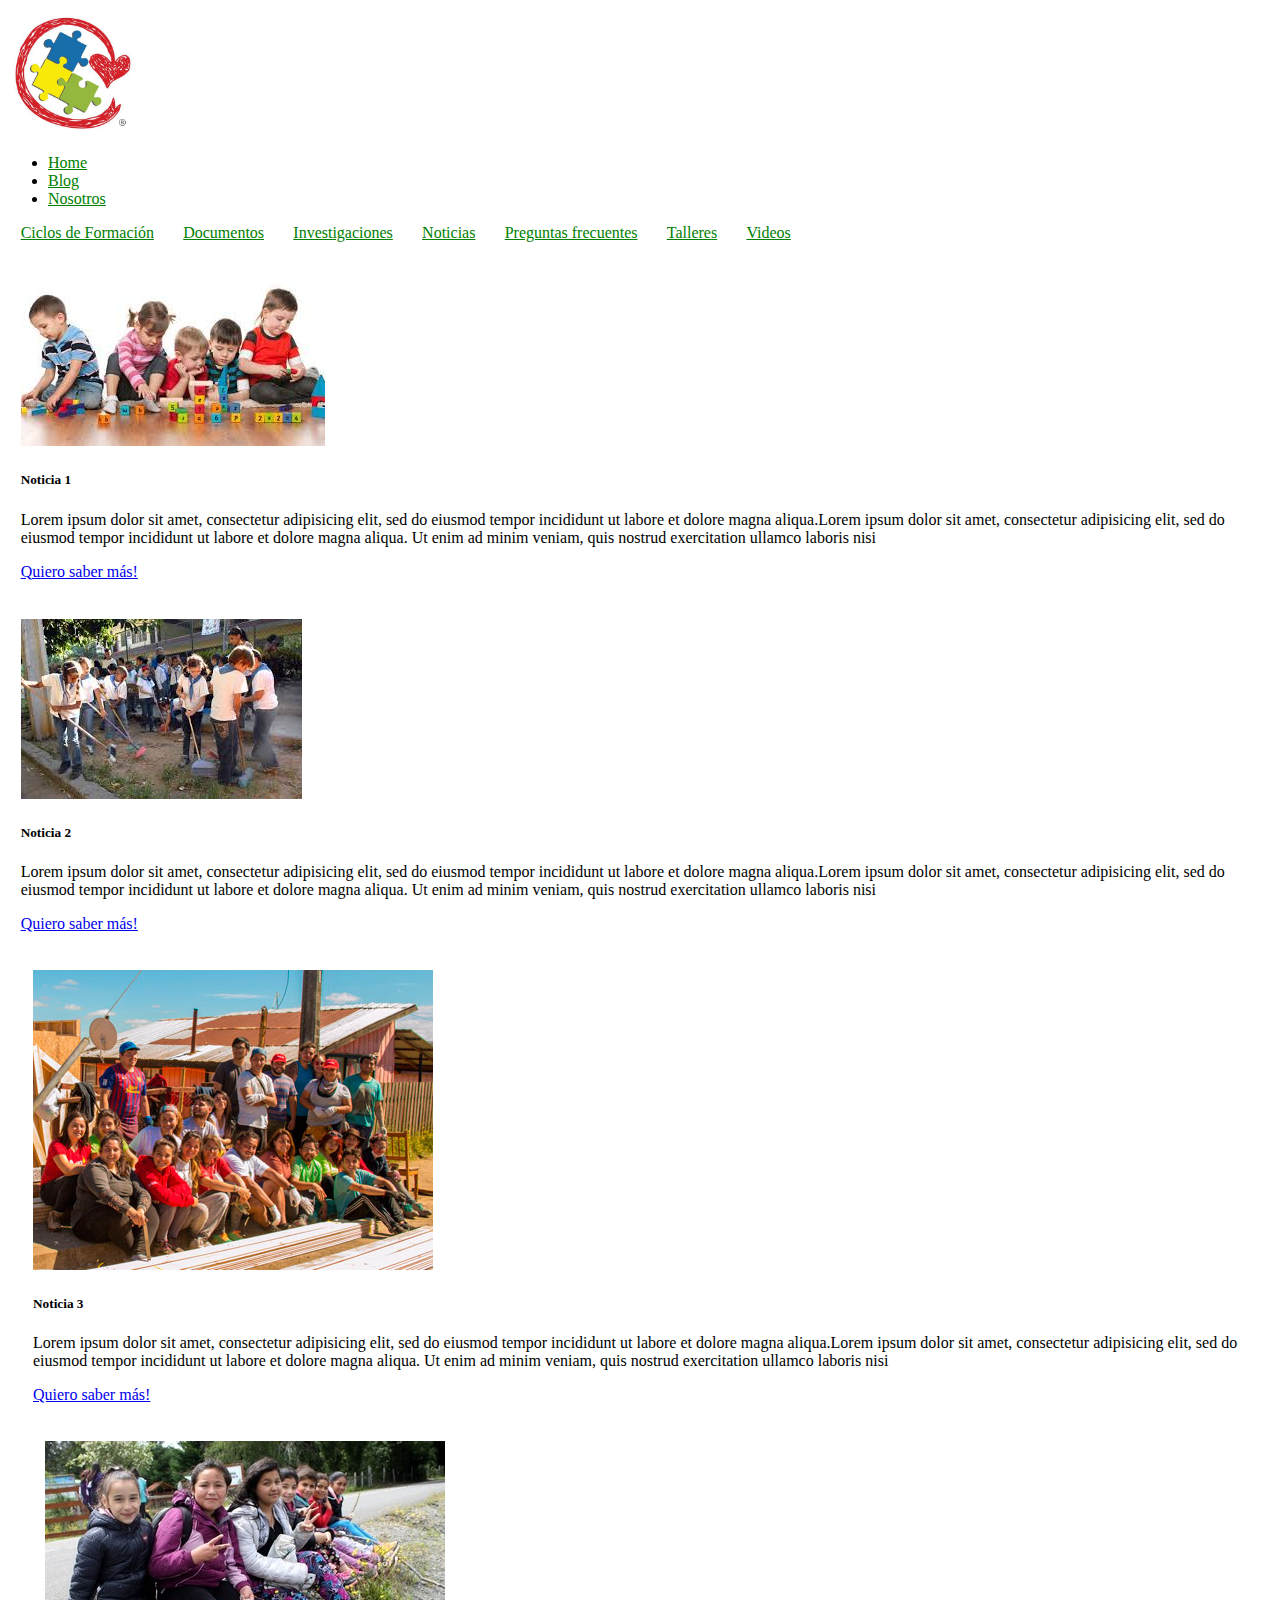
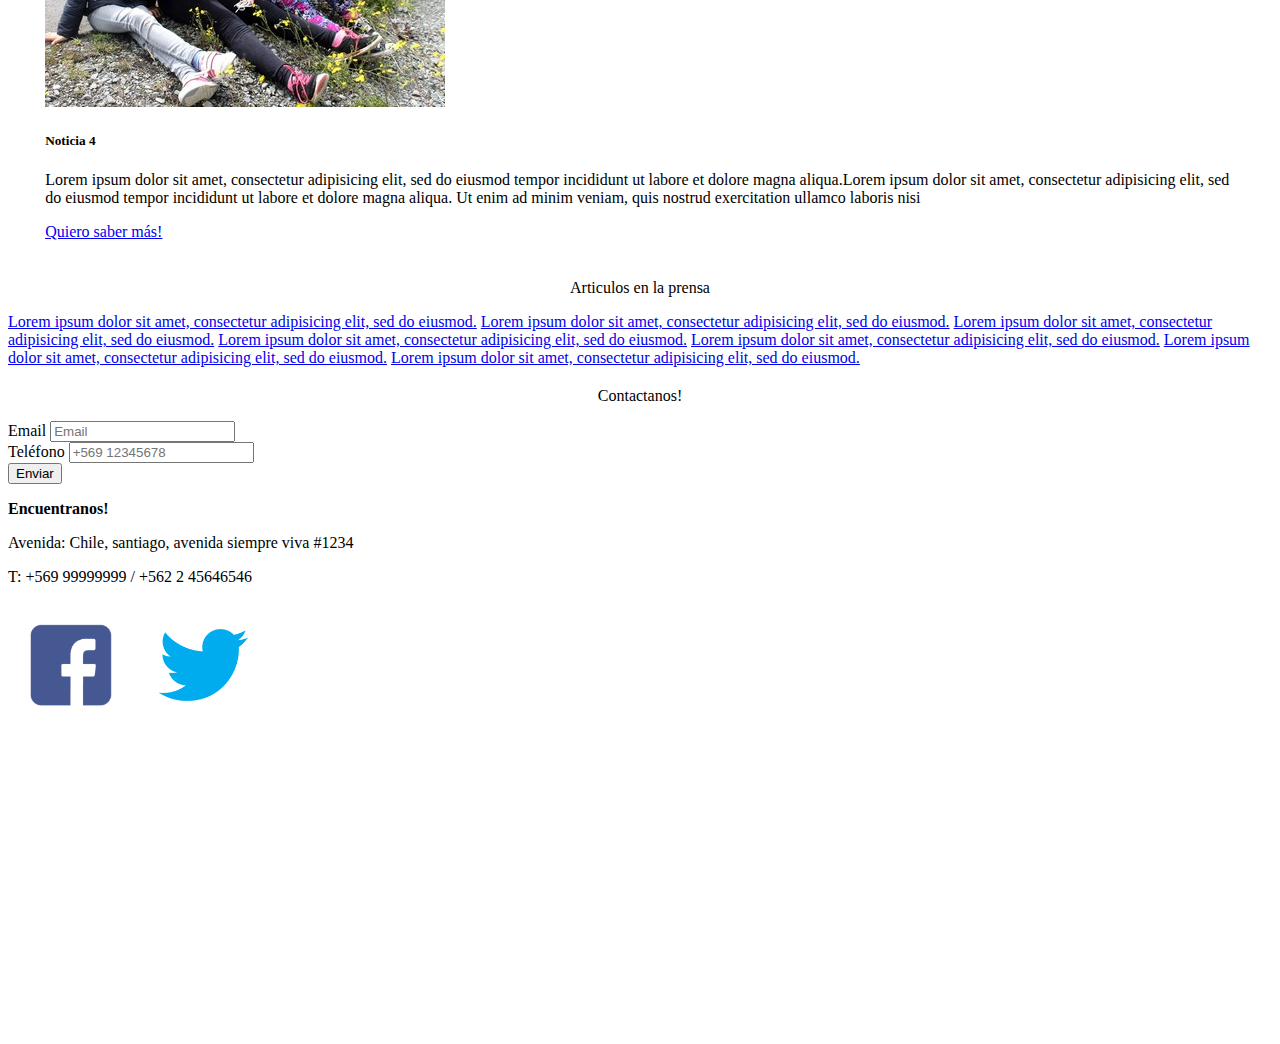
<file: index.html>
<!DOCTYPE html>
<html lang="en">
<head>
  <meta charset="UTF-8">
  <meta name="viewport" content="width=device-width, initial-scale=1.0">
  <meta http-equiv="X-UA-Compatible" content="ie=edge">
  <link rel="stylesheet" href="style.css">
  <title>Fundacion Asperger</title>
  <link rel="stylesheet" href="https://maxcdn.bootstrapcdn.com/bootstrap/4.0.0-beta.3/css/bootstrap.min.css" integrity="sha384-Zug+QiDoJOrZ5t4lssLdxGhVrurbmBWopoEl+M6BdEfwnCJZtKxi1KgxUyJq13dy" crossorigin="anonymous">
</head>

<body>
<main class="container">
  <header class="sticky-top">
    <div class="row">
      <div class="coll-md-2 offset-md-1">
      </div>
      <div class="col-md-5">
        <img src="img/logo.jpeg" alt="logo fundación" class="logo">
      </div>
      <div class="col-md-5">
        <ul class="nav justify-content-end" id="nav">
          <li class="nav-item">
            <a class="nav-link active bartext" href="#">Home</a>
          </li>
          <li class="nav-item">
            <a class="nav-link bartext" href="blog.html">Blog</a>
          </li>
          <li class="nav-item">
            <a class="nav-link bartext" href="nosotros.html">Nosotros</a>
          </li>
        </ul>
        <div class="coll-md-2 offset-md-1">
        </div>
      </div>
    </div>
  </header>
  <nav>
    <div class="row">
      <div class="col-md-12 justify-content-center text-center">
        <a href="#" class="bartext bartext1">Ciclos de Formación</a>
        <a href="#" class="bartext bartext1">Documentos</a>
        <a href="#" class="bartext bartext1">Investigaciones</a>
        <a href="#" class="bartext bartext1">Noticias</a>
        <a href="#" class="bartext bartext1">Preguntas frecuentes</a>
        <a href="#" class="bartext bartext1">Talleres</a>
        <a href="#" class="bartext bartext1">Videos</a>
      </div>
    </div>
  </nav>

  <div class="row container">
    <section class="col-md-8 bg-light">
      <div class="card bg-light border border-secondary marcard">
        <img class="card-img-top img-thumbnail" src="img/niños1.jpeg" alt="Card image cap">
        <div class="card-body text-center">
          <h5 class="card-title"> Noticia 1</h5>
          <p class="card-text">Lorem ipsum dolor sit amet, consectetur adipisicing elit, sed do eiusmod tempor incididunt ut labore et dolore magna aliqua.Lorem ipsum dolor sit amet, consectetur adipisicing elit, sed do eiusmod tempor incididunt ut labore et dolore magna aliqua. Ut enim ad minim veniam, quis nostrud exercitation ullamco laboris nisi </p>
          <a href="#" class="btn btn-succes d-flex justify-content-center"><str>Quiero saber más!</str></a>
      </div>
    </div>
    <div class="card bg-light border border-secondary marcard">
      <img class="card-img-top img-thumbnail" src="img/niños2.jpeg" alt="Card image cap">
      <div class="card-body text-center">
        <h5 class="card-title"> Noticia 2</h5>
        <p class="card-text">Lorem ipsum dolor sit amet, consectetur adipisicing elit, sed do eiusmod tempor incididunt ut labore et dolore magna aliqua.Lorem ipsum dolor sit amet, consectetur adipisicing elit, sed do eiusmod tempor incididunt ut labore et dolore magna aliqua. Ut enim ad minim veniam, quis nostrud exercitation ullamco laboris nisi </p>
        <a href="#" class="btn btn-succes d-flex justify-content-center"><str>Quiero saber más!</str></a>
    </div>
    <div class="card bg-light border border-secondary marcard">
      <img class="card-img-top img-thumbnail" src="img/niños3.jpg" alt="Card image cap">
      <div class="card-body text-center">
        <h5 class="card-title"> Noticia 3</h5>
        <p class="card-text">Lorem ipsum dolor sit amet, consectetur adipisicing elit, sed do eiusmod tempor incididunt ut labore et dolore magna aliqua.Lorem ipsum dolor sit amet, consectetur adipisicing elit, sed do eiusmod tempor incididunt ut labore et dolore magna aliqua. Ut enim ad minim veniam, quis nostrud exercitation ullamco laboris nisi</p>
        <a href="#" class="btn btn-succes d-flex justify-content-center"><str>Quiero saber más!</str></a>
    </div>
    <div class="card bg-light border border-secondary marcard">
      <img class="card-img-top img-thumbnail" src="img/niños4.jpg" alt="Card image cap">
      <div class="card-body text-center">
        <h5 class="card-title"> Noticia 4</h5>
        <p class="card-text">Lorem ipsum dolor sit amet, consectetur adipisicing elit, sed do eiusmod tempor incididunt ut labore et dolore magna aliqua.Lorem ipsum dolor sit amet, consectetur adipisicing elit, sed do eiusmod tempor incididunt ut labore et dolore magna aliqua. Ut enim ad minim veniam, quis nostrud exercitation ullamco laboris nisi</p>
        <a href="#" class="btn btn-succes d-flex justify-content-center"><str>Quiero saber más!</str></a>
    </div>
    </section>
    <aside class="col-md-4 bg-light">
      <div>
        <div class="list-group">
          <p class="contacto">Articulos en la prensa</p>
        <a href="#" class="list-group-item list-group-item-action list-group-item-light">Lorem ipsum dolor sit amet, consectetur adipisicing elit, sed do eiusmod.</a>
        <a href="#" class="list-group-item list-group-item-action list-group-item-light">Lorem ipsum dolor sit amet, consectetur adipisicing elit, sed do eiusmod.</a>
        <a href="#" class="list-group-item list-group-item-action list-group-item-light">Lorem ipsum dolor sit amet, consectetur adipisicing elit, sed do eiusmod.</a>
        <a href="#" class="list-group-item list-group-item-action list-group-item-light">Lorem ipsum dolor sit amet, consectetur adipisicing elit, sed do eiusmod.</a>
        <a href="#" class="list-group-item list-group-item-action list-group-item-light">Lorem ipsum dolor sit amet, consectetur adipisicing elit, sed do eiusmod.</a>
        <a href="#" class="list-group-item list-group-item-action list-group-item-light">Lorem ipsum dolor sit amet, consectetur adipisicing elit, sed do eiusmod.</a>
        <a href="#" class="list-group-item list-group-item-action list-group-item-light">Lorem ipsum dolor sit amet, consectetur adipisicing elit, sed do eiusmod.</a>
        </div>

        <form>
          <div class="form-row">
            <div class="form-group col-md-12">
              <p class="contacto">Contactanos!</p>
              <label for="inputEmail4">Email</label>
              <input type="email" class="form-control" id="inputEmail4" placeholder="Email">
            </div>
          </div>
          <div class="form-group">
            <label for="inputAddress">Teléfono</label>
            <input type="text" class="form-control" id="inputAddress" placeholder="+569 12345678">
          </div>
          <button type="submit" class="btn btn-primary">Enviar</button>
        </form>
      </div>
    </aside>
    <footer>
      <div class="row bg-succes">
        <div class="col-md-6">
        <p><strong>Encuentranos!</strong></p>
        <p>Avenida: Chile, santiago, avenida siempre viva #1234</p>
        <p>T: +569 99999999 / +562 2 45646546</p>
        <a href="https://www.facebook.com"><img src="img/facebook-icon-preview-1-400x400.png" alt="" class="logos"></a>
        <a href="https://www.twitter.com"><img src="img/dezeen_twitter-bird.gif" alt="" class="logos"></a>
        </div>
        <div class="col-md-6 mapa">
          <iframe src="https://www.google.com/maps/embed?pb=!1m18!1m12!1m3!1d3329.3936497573013!2d-70.62057344958208!3d-33.43904930421831!2m3!1f0!2f0!3f0!3m2!1i1024!2i768!4f13.1!3m3!1m2!1s0x9662cf7f0bf2766b%3A0x3b9d62e2ef6661e1!2sJos%C3%A9+Miguel+Claro+1074%2C+Providencia%2C+Regi%C3%B3n+Metropolitana!5e0!3m2!1ses!2scl!4v1516287157664" width="400" height="300" frameborder="0" style="border:0" allowfullscreen></iframe>
        </div>
      </div>
    </footer>
  </div>






</main>














  <script src="https://code.jquery.com/jquery-3.2.1.slim.min.js" integrity="sha384-KJ3o2DKtIkvYIK3UENzmM7KCkRr/rE9/Qpg6aAZGJwFDMVNA/GpGFF93hXpG5KkN" crossorigin="anonymous"></script>
  <script src="https://cdnjs.cloudflare.com/ajax/libs/popper.js/1.12.9/umd/popper.min.js" integrity="sha384-ApNbgh9B+Y1QKtv3Rn7W3mgPxhU9K/ScQsAP7hUibX39j7fakFPskvXusvfa0b4Q" crossorigin="anonymous"></script>
  <script src="https://maxcdn.bootstrapcdn.com/bootstrap/4.0.0-beta.3/js/bootstrap.min.js" integrity="sha384-a5N7Y/aK3qNeh15eJKGWxsqtnX/wWdSZSKp+81YjTmS15nvnvxKHuzaWwXHDli+4" crossorigin="anonymous"></script>
</body>
</html>
</file>
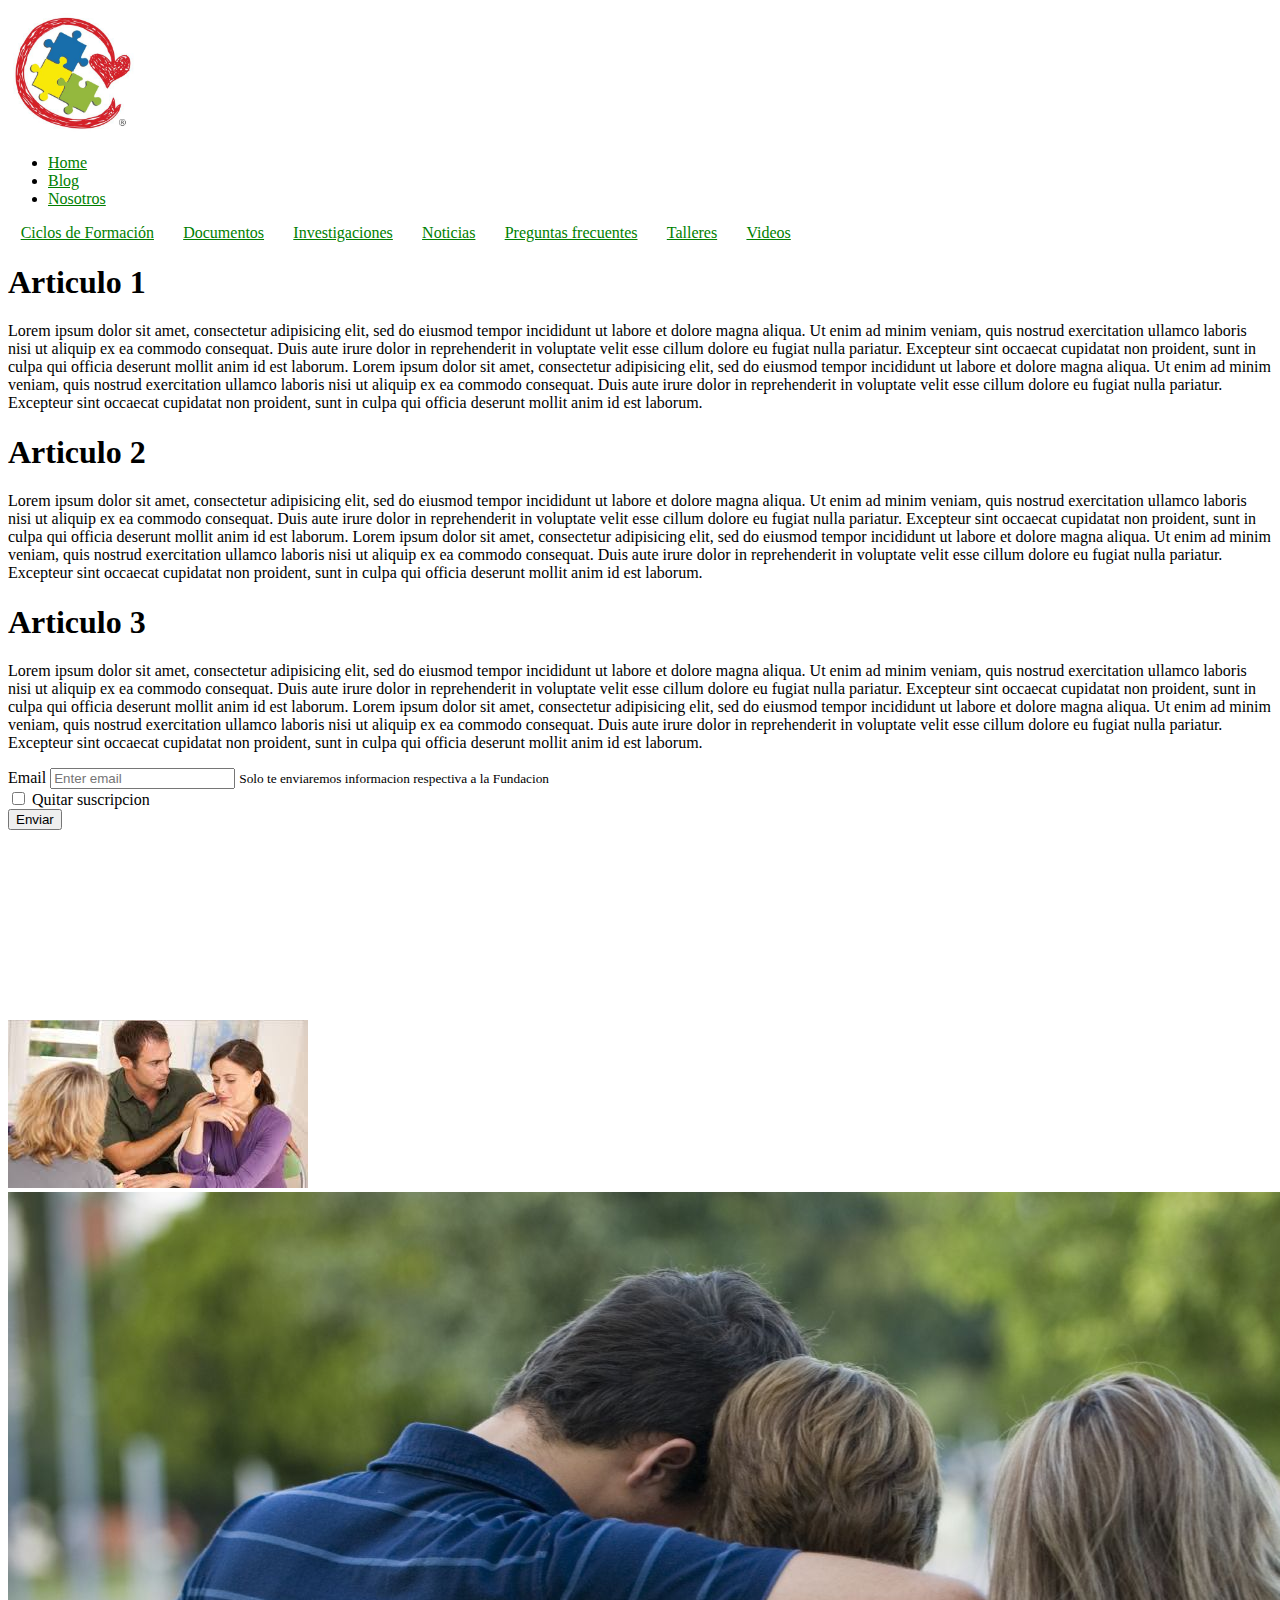
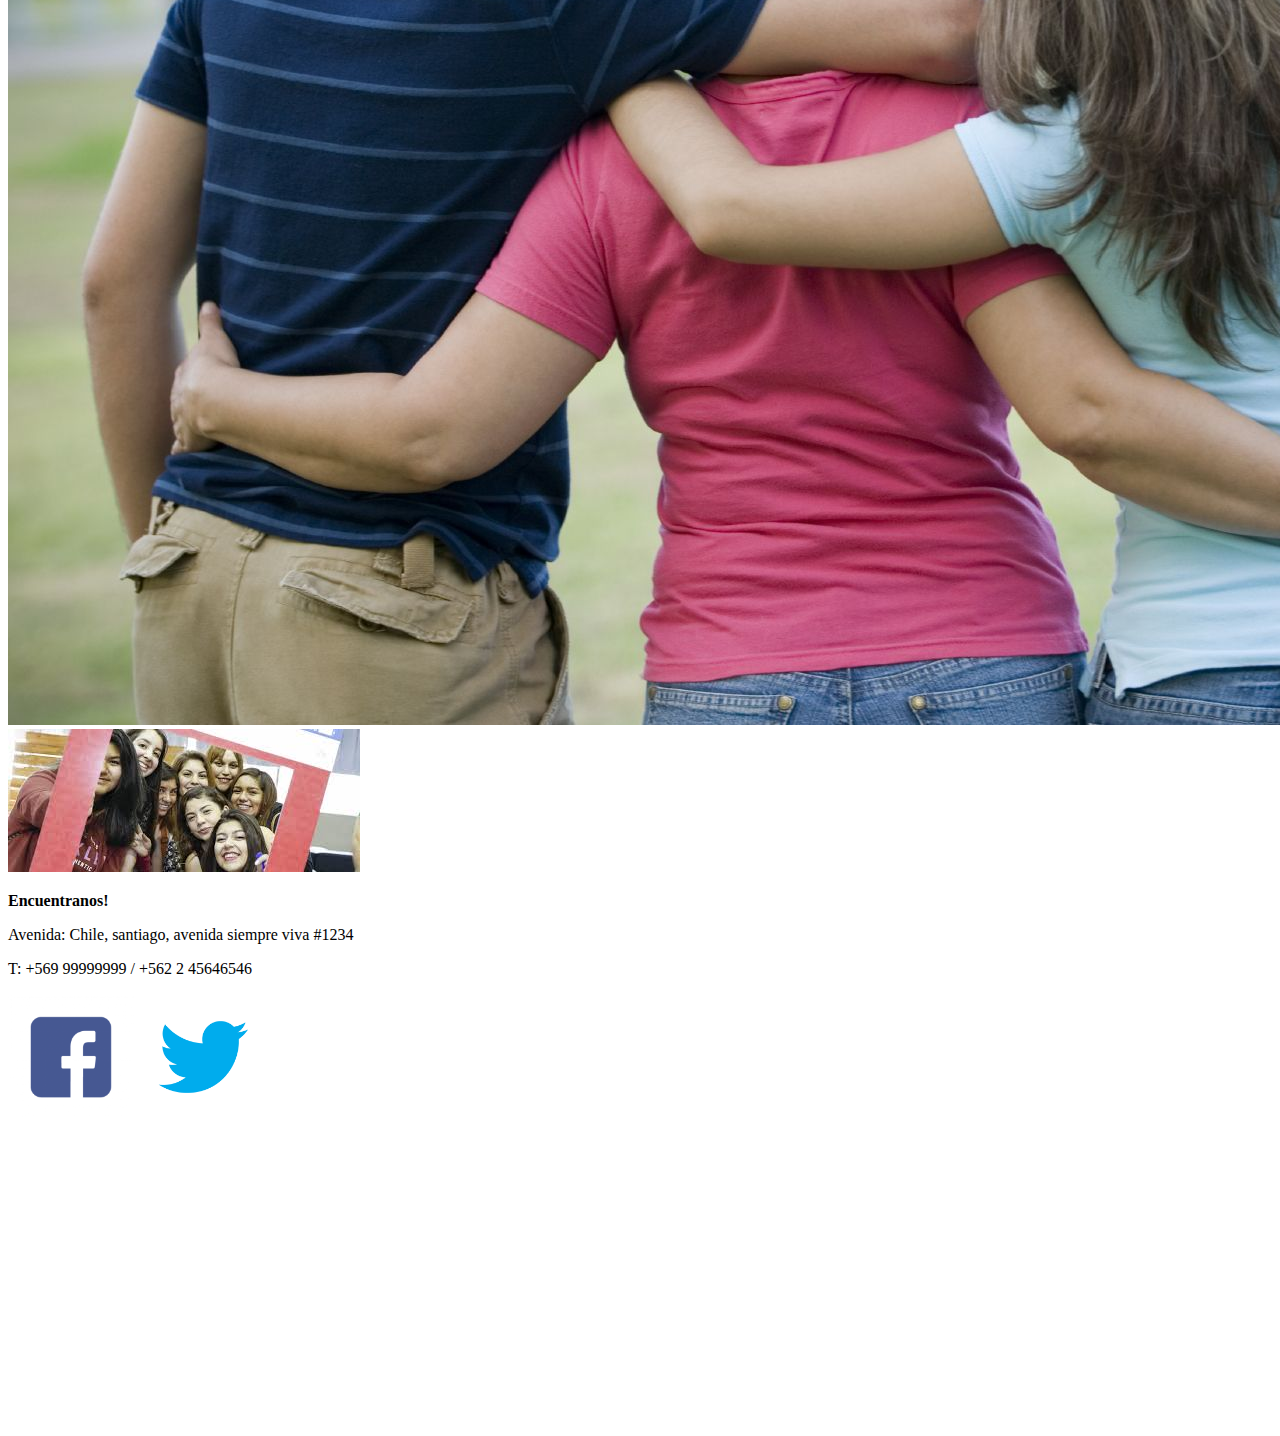
<file: blog.html>
<!DOCTYPE html>
<html lang="en">
<head>
  <meta charset="UTF-8">
  <meta name="viewport" content="width=device-width, initial-scale=1.0">
  <meta http-equiv="X-UA-Compatible" content="ie=edge">
  <link rel="stylesheet" href="style.css">
  <title>Fundacion Asperger</title>
  <link rel="stylesheet" href="https://maxcdn.bootstrapcdn.com/bootstrap/4.0.0-beta.3/css/bootstrap.min.css" integrity="sha384-Zug+QiDoJOrZ5t4lssLdxGhVrurbmBWopoEl+M6BdEfwnCJZtKxi1KgxUyJq13dy" crossorigin="anonymous">
</head>

<body>
<main class="container">
  <header class="sticky-top">
    <div class="row">
      <div class="coll-md-2 offset-md-1">
      </div>
      <div class="col-md-5">
        <img src="img/logo.jpeg" alt="logo fundación" class="logo">
      </div>
      <div class="col-md-5">
        <ul class="nav justify-content-end" id="nav">
          <li class="nav-item">
            <a class="nav-link active bartext" href="index.html">Home</a>
          </li>
          <li class="nav-item">
            <a class="nav-link bartext" href="blog.html">Blog</a>
          </li>
          <li class="nav-item">
            <a class="nav-link bartext" href="nosotros.html">Nosotros</a>
          </li>
        </ul>
        <div class="coll-md-2 offset-md-1">
        </div>
      </div>
    </div>
  </header>
  <nav>
    <div class="row">
      <div class="col-md-12 justify-content-center text-center">
        <a href="#" class="bartext bartext1">Ciclos de Formación</a>
        <a href="#" class="bartext bartext1">Documentos</a>
        <a href="#" class="bartext bartext1">Investigaciones</a>
        <a href="#" class="bartext bartext1">Noticias</a>
        <a href="#" class="bartext bartext1">Preguntas frecuentes</a>
        <a href="#" class="bartext bartext1">Talleres</a>
        <a href="#" class="bartext bartext1">Videos</a>
      </div>
    </div>
  </nav>
  <section>
    <div class="row">
      <div class="col-md-8">
        <div class="jumbotron p-5">
          <div class="container">
            <h1 class="text-center"><strong>Articulo 1</strong></h1>
            <p class="lead font-italic">Lorem ipsum dolor sit amet, consectetur adipisicing elit, sed do eiusmod tempor incididunt ut labore et dolore magna aliqua. Ut enim ad minim veniam, quis nostrud exercitation ullamco laboris nisi ut aliquip ex ea commodo consequat. Duis aute irure dolor in reprehenderit in voluptate velit esse cillum dolore eu fugiat nulla pariatur. Excepteur sint occaecat cupidatat non proident, sunt in culpa qui officia deserunt mollit anim id est laborum.
            Lorem ipsum dolor sit amet, consectetur adipisicing elit, sed do eiusmod tempor incididunt ut labore et dolore magna aliqua. Ut enim ad minim veniam, quis nostrud exercitation ullamco laboris nisi ut aliquip ex ea commodo consequat. Duis aute irure dolor in reprehenderit in voluptate velit esse cillum dolore eu fugiat nulla pariatur. Excepteur sint occaecat cupidatat non proident, sunt in culpa qui officia deserunt mollit anim id est laborum.</p>
          </div>
        </div>

        <div class="jumbotron p-5">
          <div class="container">
            <h1 class="text-center"><strong>Articulo 2</strong></h1>
            <p class="lead font-italic">Lorem ipsum dolor sit amet, consectetur adipisicing elit, sed do eiusmod tempor incididunt ut labore et dolore magna aliqua. Ut enim ad minim veniam, quis nostrud exercitation ullamco laboris nisi ut aliquip ex ea commodo consequat. Duis aute irure dolor in reprehenderit in voluptate velit esse cillum dolore eu fugiat nulla pariatur. Excepteur sint occaecat cupidatat non proident, sunt in culpa qui officia deserunt mollit anim id est laborum.
            Lorem ipsum dolor sit amet, consectetur adipisicing elit, sed do eiusmod tempor incididunt ut labore et dolore magna aliqua. Ut enim ad minim veniam, quis nostrud exercitation ullamco laboris nisi ut aliquip ex ea commodo consequat. Duis aute irure dolor in reprehenderit in voluptate velit esse cillum dolore eu fugiat nulla pariatur. Excepteur sint occaecat cupidatat non proident, sunt in culpa qui officia deserunt mollit anim id est laborum.</p>
          </div>
        </div>

        <div class="jumbotron p-5">
          <div class="container">
            <h1 class="text-center"><strong>Articulo 3</strong></h1>
            <p class="lead font-italic">Lorem ipsum dolor sit amet, consectetur adipisicing elit, sed do eiusmod tempor incididunt ut labore et dolore magna aliqua. Ut enim ad minim veniam, quis nostrud exercitation ullamco laboris nisi ut aliquip ex ea commodo consequat. Duis aute irure dolor in reprehenderit in voluptate velit esse cillum dolore eu fugiat nulla pariatur. Excepteur sint occaecat cupidatat non proident, sunt in culpa qui officia deserunt mollit anim id est laborum.
            Lorem ipsum dolor sit amet, consectetur adipisicing elit, sed do eiusmod tempor incididunt ut labore et dolore magna aliqua. Ut enim ad minim veniam, quis nostrud exercitation ullamco laboris nisi ut aliquip ex ea commodo consequat. Duis aute irure dolor in reprehenderit in voluptate velit esse cillum dolore eu fugiat nulla pariatur. Excepteur sint occaecat cupidatat non proident, sunt in culpa qui officia deserunt mollit anim id est laborum.</p>
          </div>
        </div>
      </div>
      <aside class="col-md-4 p-5">
          <form>
            <div class="form-group">
              <label for="exampleInputEmail1">Email</label>
              <input type="email" class="form-control" id="exampleInputEmail1" aria-describedby="emailHelp" placeholder="Enter email">
              <small id="emailHelp" class="form-text text-muted">Solo te enviaremos informacion respectiva a la Fundacion</small>
            </div>
            <div class="form-check">
              <input type="checkbox" class="form-check-input" id="exampleCheck1">
              <label class="form-check-label" for="exampleCheck1">Quitar suscripcion</label>
            </div>
            <button type="submit" class="btn btn-primary">Enviar</button>
          </form>

          <div id="carouselExampleSlidesOnly" class="carousel slide" data-ride="carousel">
            <div class="carousel-inner carousel">
              <div class="carousel-item active">
                <img class="d-block w-100" src="img/niños5.jpeg" alt="First slide">
              </div>
              <div class="carousel-item">
                <img class="d-block w-100" src="img/niños6.jpg" alt="Second slide">
              </div>
              <div class="carousel-item">
                <img class="d-block w-100" src="img/niños7.jpeg" alt="Third slide">
              </div>
            </div>
          </div>
      </aside>
    </div>
  </section>
  <footer>
    <div class="row bg-succes">
      <div class="col-md-6">
      <p><strong>Encuentranos!</strong></p>
      <p>Avenida: Chile, santiago, avenida siempre viva #1234</p>
      <p>T: +569 99999999 / +562 2 45646546</p>
      <a href="https://www.facebook.com"><img src="img/facebook-icon-preview-1-400x400.png" alt="" class="logos"></a>
      <a href="https://www.twitter.com"><img src="img/dezeen_twitter-bird.gif" alt="" class="logos"></a>
      </div>
      <div class="col-md-6 mapa">
        <iframe src="https://www.google.com/maps/embed?pb=!1m18!1m12!1m3!1d3329.3936497573013!2d-70.62057344958208!3d-33.43904930421831!2m3!1f0!2f0!3f0!3m2!1i1024!2i768!4f13.1!3m3!1m2!1s0x9662cf7f0bf2766b%3A0x3b9d62e2ef6661e1!2sJos%C3%A9+Miguel+Claro+1074%2C+Providencia%2C+Regi%C3%B3n+Metropolitana!5e0!3m2!1ses!2scl!4v1516287157664" width="400" height="300" frameborder="0" style="border:0" allowfullscreen></iframe>
      </div>
    </div>
  </footer>



</main>
    <script src="https://code.jquery.com/jquery-3.2.1.slim.min.js" integrity="sha384-KJ3o2DKtIkvYIK3UENzmM7KCkRr/rE9/Qpg6aAZGJwFDMVNA/GpGFF93hXpG5KkN" crossorigin="anonymous"></script>
    <script src="https://cdnjs.cloudflare.com/ajax/libs/popper.js/1.12.9/umd/popper.min.js" integrity="sha384-ApNbgh9B+Y1QKtv3Rn7W3mgPxhU9K/ScQsAP7hUibX39j7fakFPskvXusvfa0b4Q" crossorigin="anonymous"></script>
    <script src="https://maxcdn.bootstrapcdn.com/bootstrap/4.0.0-beta.3/js/bootstrap.min.js" integrity="sha384-a5N7Y/aK3qNeh15eJKGWxsqtnX/wWdSZSKp+81YjTmS15nvnvxKHuzaWwXHDli+4" crossorigin="anonymous"></script>
  </body>
</file>
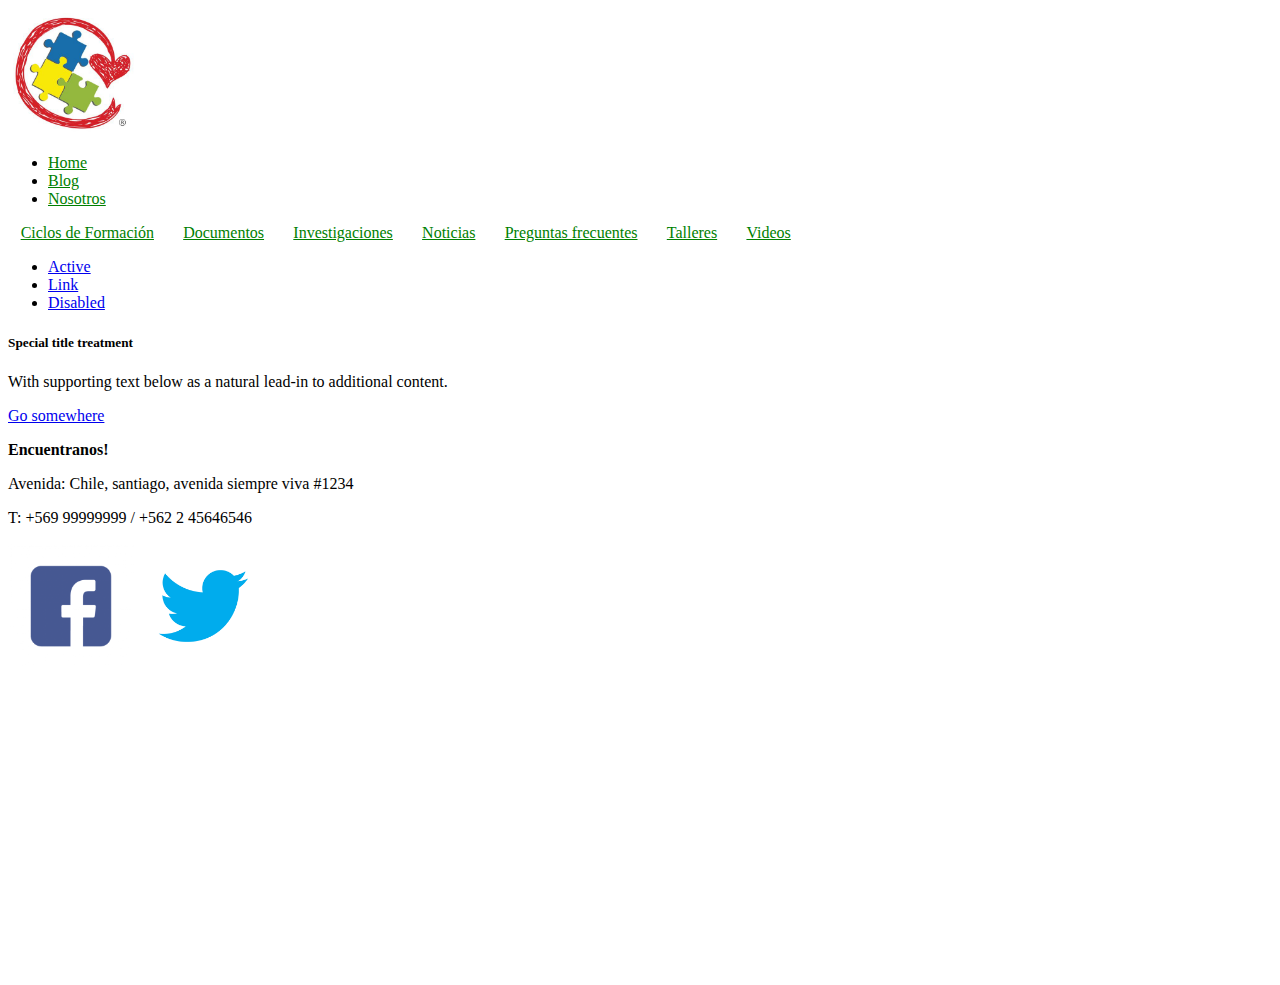
<file: nosotros.html>
<!DOCTYPE html>
<html lang="en">
<head>
  <meta charset="UTF-8">
  <meta name="viewport" content="width=device-width, initial-scale=1.0">
  <meta http-equiv="X-UA-Compatible" content="ie=edge">
  <link rel="stylesheet" href="style.css">
  <title>Fundacion Asperger</title>
  <link rel="stylesheet" href="https://maxcdn.bootstrapcdn.com/bootstrap/4.0.0-beta.3/css/bootstrap.min.css" integrity="sha384-Zug+QiDoJOrZ5t4lssLdxGhVrurbmBWopoEl+M6BdEfwnCJZtKxi1KgxUyJq13dy" crossorigin="anonymous">
</head>

<body>
<main class="container">
  <header class="sticky-top">
    <div class="row">
      <div class="coll-md-2 offset-md-1">
      </div>
      <div class="col-md-5">
        <img src="img/logo.jpeg" alt="logo fundación" class="logo">
      </div>
      <div class="col-md-5">
        <ul class="nav justify-content-end" id="nav">
          <li class="nav-item">
            <a class="nav-link active bartext" href="index.html">Home</a>
          </li>
          <li class="nav-item">
            <a class="nav-link bartext" href="blog.html">Blog</a>
          </li>
          <li class="nav-item">
            <a class="nav-link bartext" href="nosotros.html">Nosotros</a>
          </li>
        </ul>
        <div class="coll-md-2 offset-md-1">
        </div>
      </div>
    </div>
  </header>
  <nav>
    <div class="row">
      <div class="col-md-12 justify-content-center text-center">
        <a href="#" class="bartext bartext1">Ciclos de Formación</a>
        <a href="#" class="bartext bartext1">Documentos</a>
        <a href="#" class="bartext bartext1">Investigaciones</a>
        <a href="#" class="bartext bartext1">Noticias</a>
        <a href="#" class="bartext bartext1">Preguntas frecuentes</a>
        <a href="#" class="bartext bartext1">Talleres</a>
        <a href="#" class="bartext bartext1">Videos</a>
      </div>
    </div>
  </nav>
  <section>
    <div class="row">
      <div class="col-md-8">
        <div class="card text-center">
          <div class="card-header">
              <ul class="nav nav-tabs card-header-tabs">
                <li class="nav-item">
                  <a class="nav-link active" href="#">Active</a>
                </li>
                <li class="nav-item">
                  <a class="nav-link" href="#">Link</a>
                </li>
                <li class="nav-item">
                  <a class="nav-link disabled" href="#">Disabled</a>
                </li>
              </ul>
          </div>
          <div class="card-body">
            <h5 class="card-title">Special title treatment</h5>
            <p class="card-text">With supporting text below as a natural lead-in to additional content.</p>
            <a href="#" class="btn btn-primary">Go somewhere</a>
          </div>
        </div>
      </div>


  </section>
  <footer>
    <div class="row bg-succes">
      <div class="col-md-6">
      <p><strong>Encuentranos!</strong></p>
      <p>Avenida: Chile, santiago, avenida siempre viva #1234</p>
      <p>T: +569 99999999 / +562 2 45646546</p>
      <a href="https://www.facebook.com"><img src="img/facebook-icon-preview-1-400x400.png" alt="" class="logos"></a>
      <a href="https://www.twitter.com"><img src="img/dezeen_twitter-bird.gif" alt="" class="logos"></a>
      </div>
      <div class="col-md-6 mapa">
        <iframe src="https://www.google.com/maps/embed?pb=!1m18!1m12!1m3!1d3329.3936497573013!2d-70.62057344958208!3d-33.43904930421831!2m3!1f0!2f0!3f0!3m2!1i1024!2i768!4f13.1!3m3!1m2!1s0x9662cf7f0bf2766b%3A0x3b9d62e2ef6661e1!2sJos%C3%A9+Miguel+Claro+1074%2C+Providencia%2C+Regi%C3%B3n+Metropolitana!5e0!3m2!1ses!2scl!4v1516287157664" width="400" height="300" frameborder="0" style="border:0" allowfullscreen></iframe>
      </div>
    </div>
  </footer>



</main>
    <script src="https://code.jquery.com/jquery-3.2.1.slim.min.js" integrity="sha384-KJ3o2DKtIkvYIK3UENzmM7KCkRr/rE9/Qpg6aAZGJwFDMVNA/GpGFF93hXpG5KkN" crossorigin="anonymous"></script>
    <script src="https://cdnjs.cloudflare.com/ajax/libs/popper.js/1.12.9/umd/popper.min.js" integrity="sha384-ApNbgh9B+Y1QKtv3Rn7W3mgPxhU9K/ScQsAP7hUibX39j7fakFPskvXusvfa0b4Q" crossorigin="anonymous"></script>
    <script src="https://maxcdn.bootstrapcdn.com/bootstrap/4.0.0-beta.3/js/bootstrap.min.js" integrity="sha384-a5N7Y/aK3qNeh15eJKGWxsqtnX/wWdSZSKp+81YjTmS15nvnvxKHuzaWwXHDli+4" crossorigin="anonymous"></script>
  </body>
</file>
<file: style.css>
.logo{
  width: 10%
}

#nav{
  padding-right: 0%;
}

.bartext{
  color: green;
}

.bartext0{
  margin: 1% 0%;
}
.bartext1{
  padding: 0% 1%;
}

.cajappal{
  padding: 0% 2%;
}

.marcard{
  margin:3% 1%;
}

.contacto{
  font-size: 100%;
  text-align: center;
  margin-top: 20px;
}
.logos{
  width: 10%;
}

.mapa{
  margin: 0%;
  padding-left: : 15%;
}

.carousel{
  margin-top: 15%;
}
</file>
